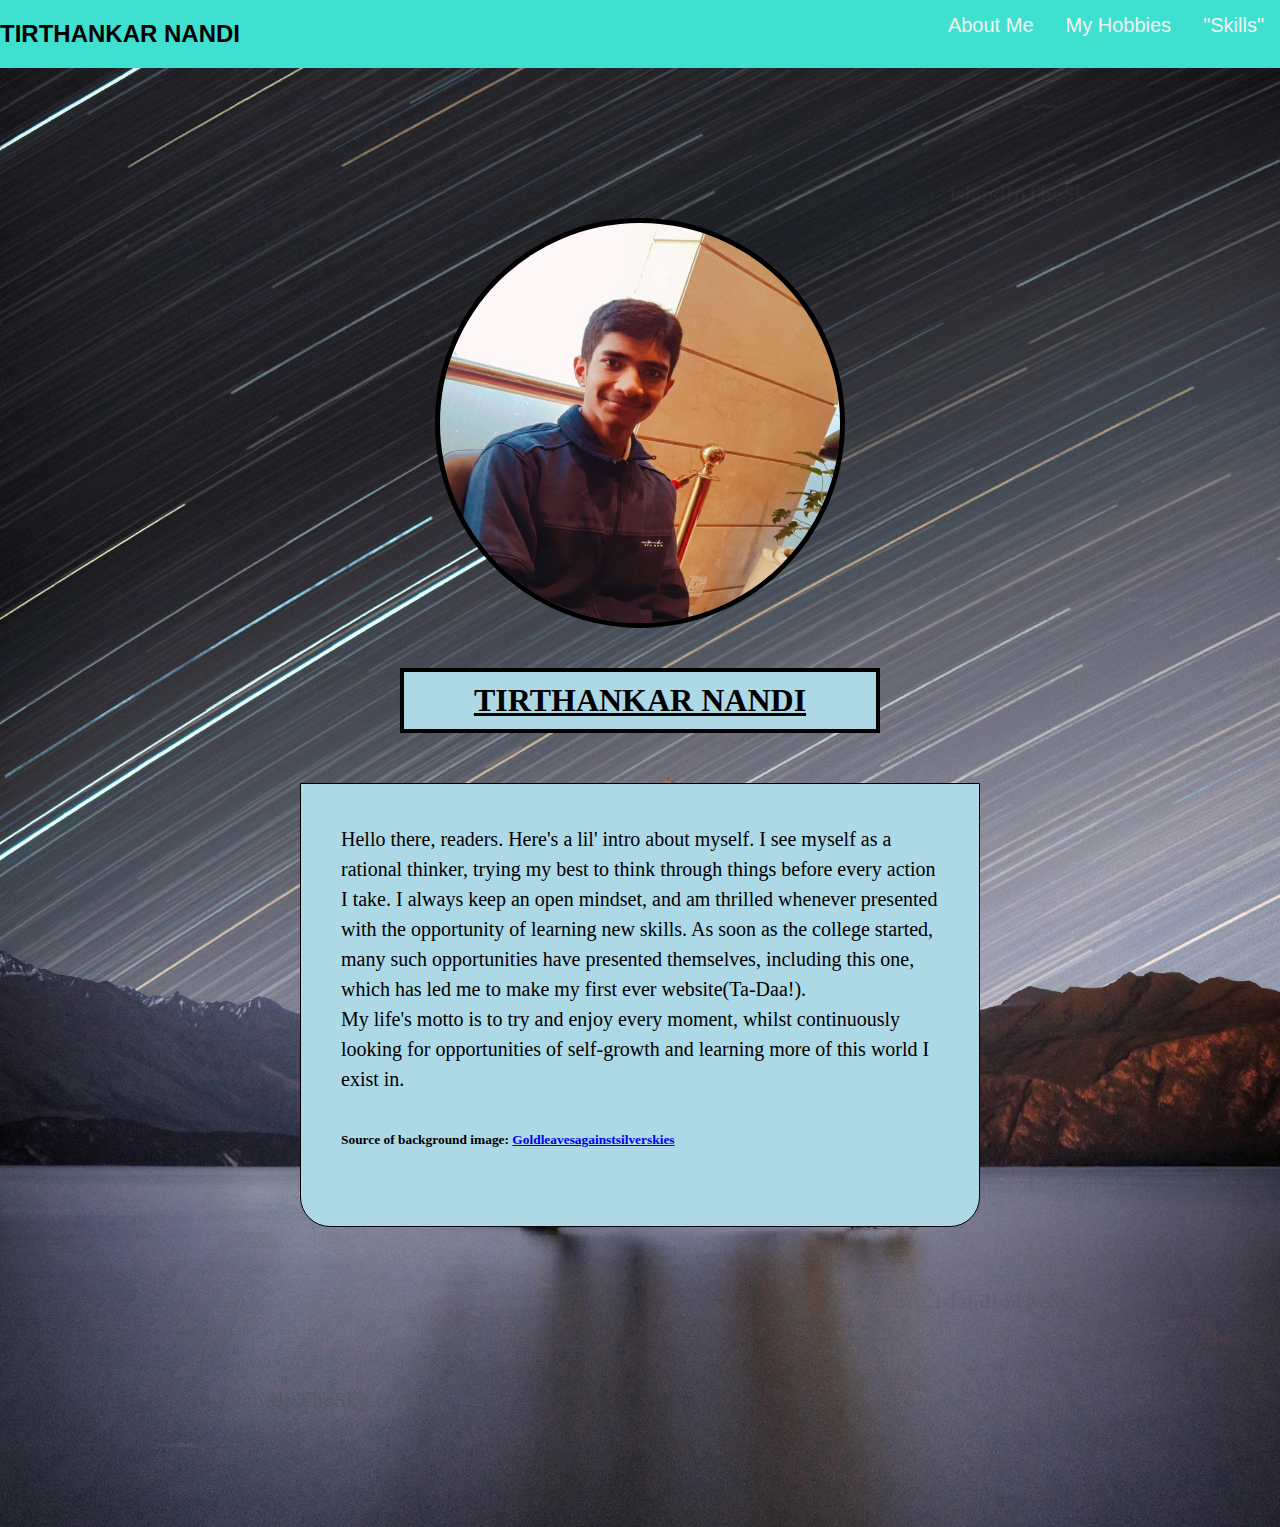
<file: Portfolio(c) - Copy/index.html>
<!doctype html>
<html>
<head>
</head>
<meta name="viewport" content="width=device-width, initial-scale=1">
 <link rel="stylesheet" href="Styles.css">

<BODY>
<div class="topnav">
  <a href="Skills(c).html">"Skills"</a>
  <a href="My Hobbies(c).html">My Hobbies</a>
  <a class="active" href="index.html">About Me</a>
  <h2>TIRTHANKAR NANDI</h2>
</div>




<img src="Me1.jpg"  alt="Me">



<h1> <p id="n1"><u>TIRTHANKAR NANDI</u></p></h1>

<div id="div1"><span><div class="e">Hello there, readers. Here's a lil' intro about myself. I see myself as a rational thinker, trying my best to think through things before every action I take.  
I always keep an open mindset, and am thrilled whenever presented with the opportunity of learning new skills. As soon as the college started, many such
 opportunities have presented themselves, including this one, which has led me 
to make my first ever website(Ta-Daa!). <br>My life's motto is to try and enjoy every moment, whilst continuously looking for opportunities of self-growth and learning more of this world I exist in.<br>
<h6><p>Source of background image: <a href="https://www.reddit.com/r/EarthPorn/comments/l0s9bx/skies_of_silver_leaves_of_gold_wanaka_tree_lake/" target="_self">Goldleavesagainstsilverskies</a> </p></h6>


</div>
</span></div>





















</BODY>
</html>
</file>
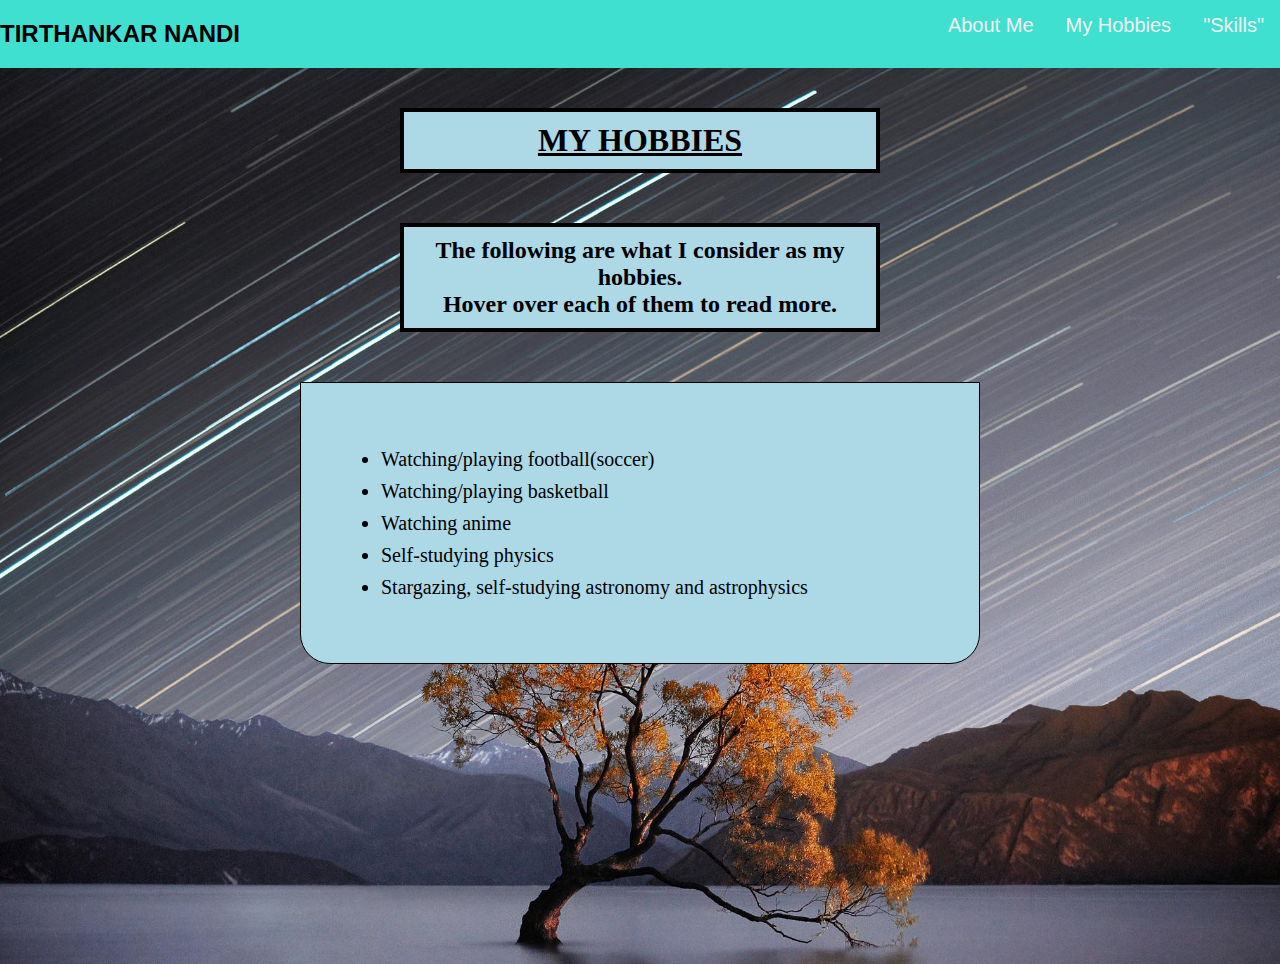
<file: Portfolio(c) - Copy/My Hobbies(c).html>
<!doctype html>
<html>
<head>
</head>
<meta name="viewport" content="width=device-width, initial-scale=1">
<link rel="stylesheet" href="Styles.css">
<BODY>
<div class="topnav">
  <a href="Skills(c).html">"Skills"</a>
  <a href="My Hobbies(c).html">My Hobbies</a>
  <a class="active" href="index.html">About Me</a>
  <h2>TIRTHANKAR NANDI</h2>
</div>
<h1> <div id="n1"><u> MY HOBBIES<br></u> </div></h1>
<h2> <div id="n1">The following are what I consider as my hobbies.<br> Hover over each of them to read more.</div></h2>

<div class="d"><div id="div1"> <ul>
<li><div class="dropdown">
  <span>Watching/playing football(soccer)</span>
  <div class="dropdown-content"><p>The Jogo Bonito, has stayed with me(and will continue to do so) through thick and thin.</p>
  </div>
</div></li>


<li><div class="dropdown">
  <span>Watching/playing basketball</span>
  <div class="dropdown-content"><p> A fairly recent one. Watching beasts of athletes play this sport gives me the thrills.</p>
  </div>
</div></li>


<li><div class="dropdown">
  <span>Watching anime</span>
  <div class="dropdown-content"><p>By far the best form of art I've witnessed.</p>
  </div>
</div></li>

<li><div class="dropdown">
  <span>Self-studying physics</span>
  <div class="dropdown-content"><p>Mesmerising how we can draw connections in nature using observation, math, and intuition(and then you come to the quantum realm).</p>
  </div>
</div></li>


<li><div class="dropdown">
  <span>Stargazing, self-studying astronomy and astrophysics</span>
  <div class="dropdown-content"><p>Gazing at cloudless night skies piqued my curiosity, led me to the world of astrophysics: physics, but on a far grander scale.</p>
  </div>
</div></li>




</ul>





</div></div>




</BODY>
</html>
</file>
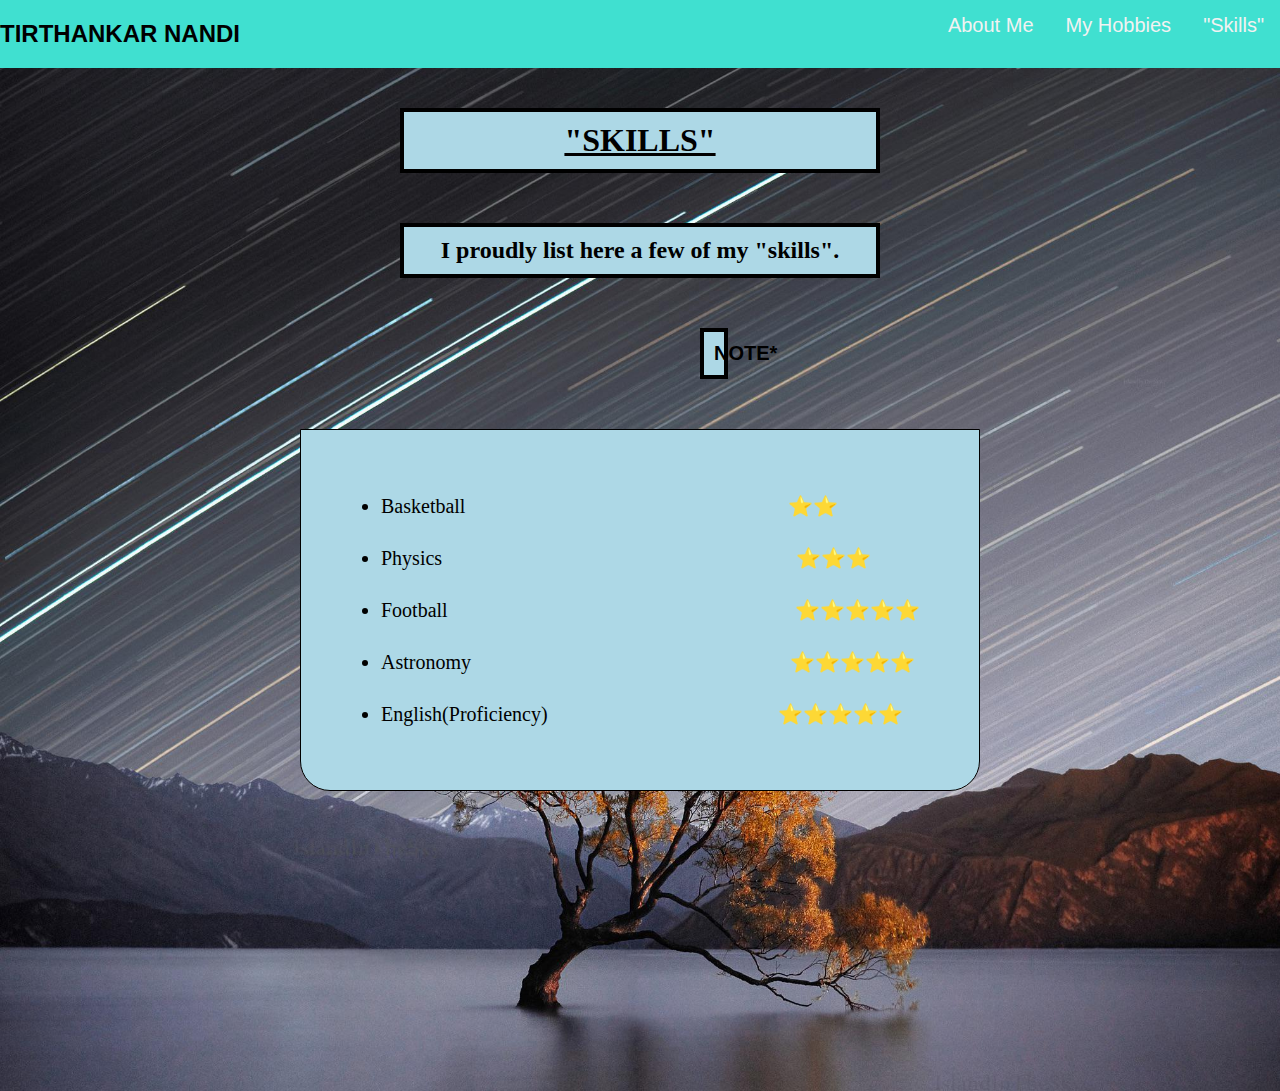
<file: Portfolio(c) - Copy/Skills(c).html>
<!doctype html>
<html>
<head>
</head>
<meta name="viewport" content="width=device-width, initial-scale=1">
<link rel="stylesheet" href="Styles.css">
<BODY>
<div class="topnav">
  <a href="Skills(c).html">"Skills"</a>
  <a href="My Hobbies(c).html">My Hobbies</a>
  <a class="active" href="index.html">About Me</a>
  <h2>TIRTHANKAR NANDI</h2>
</div>
<h1> <div id="n1"><u> "SKILLS"</u> </div></h1>

<h2> <div id="n1"> I proudly list here a few of my "skills".</div></h2>

<h2> <div id="n2">
<div class="dropdown">
  <span>NOTE*<br></span>
  <div class="dropdown-content"><p>Do keep in mind that there always exists a possibilty of overestimation/underestimation during the self-evaluation of skills&#128517.</p>
  </div>
</div></div></h2>


<div class="d"><div id="div1"> <ul>




<li><span><p class="v">Basketball &#11088&#11088</p></span></li>


<li><span><p class="w">Physics &#11088&#11088&#11088</span></p></li>

<li><p class="u">Football 	&#11088&#11088&#11088&#11088&#11088 </p></li>


<li><span><p class="x">Astronomy &#11088&#11088&#11088&#11088&#11088 </span>  </p></li>


<li> <p class="y">English(Proficiency) &#11088&#11088&#11088&#11088&#11088 </p></li>




</ul>




</div></div>










</BODY>
</html>
</file>
<file: Portfolio(c) - Copy/Styles.css>
body {
  background-image: url("Tree.jpg");
 height: 100%; 

  /*backdrop-filter: blur(2px);*/
  background-position: center;
  background-repeat: no-repeat;
  background-size: cover;
}



#n1 {font-family:Garamond; color:black; text-align:center;
border: 4px solid black;
  margin-top: 40px;
  margin-bottom: 50px;
  margin-right: 400px;
  margin-left: 400px;
  background-color: lightblue;
padding:10px;}

#div1 {font-family: verdana;
  font-size: 20px;
  border: 1px solid black;
border-bottom-left-radius: 30px;
border-bottom-right-radius: 30px;
  margin-top: 50px;
  margin-bottom: 300px;
  margin-right: 300px;
  margin-left: 300px;
  background-color: lightblue;
padding:40px;}

p.u { word-spacing: 9.05cm;}
p.v { word-spacing: 8.4cm;}
p.w { word-spacing: 9.22cm;}
p.x { word-spacing: 8.32cm;}
p.y { word-spacing: 5.97cm;}



body {
  margin: 0;
  font-family: Georgia, Helvetica, sans-serif;
}

.topnav {
  overflow: hidden;
  background-color: turquoise;
}

.topnav a {
  float: right;
  color: #f2f2f2;
  text-align: center;
  padding: 14px 16px;
  text-decoration: none;
  font-size: 20px;
}

.topnav a:hover {
  background-color: #ddd;
  /*color: blue;*/
}

.topnav a.active {
  /*background-color: ;*/
  color: #f2f2f2;
}



img {border-radius: 50%;
border: 5px solid black;
width: 60%;
  margin: auto;
margin-top:150px;
  display: block;
width:400px;
height:400px;}


.dropdown {
  position: relative;
  display: inline-block;
cursor:pointer;
}

.dropdown-content {
  display: none;
  position: absolute;
  background-color: #f9f9f9;
  min-width: 550px;
  box-shadow: 0px 8px 16px 0px rgba(0,0,0,0.2);
  padding: 12px 16px;
  z-index: 1;
}

.dropdown:hover .dropdown-content {
  display: block;
    position: absolute;
    left: 105%;
    top: 0;
/*bottom:1;*/
}


div.d {
  line-height: 200%;
}

div.e{line-height:150%;}

#n2 {font-family:Arial; color:black; text-align:center; font-size:20px;
border: 4px solid black;
  margin-top: 40px;
  margin-bottom: 50px;
  margin-right: 700px;
  margin-left: 700px;
  background-color: lightblue;
padding:10px;}
</file>
